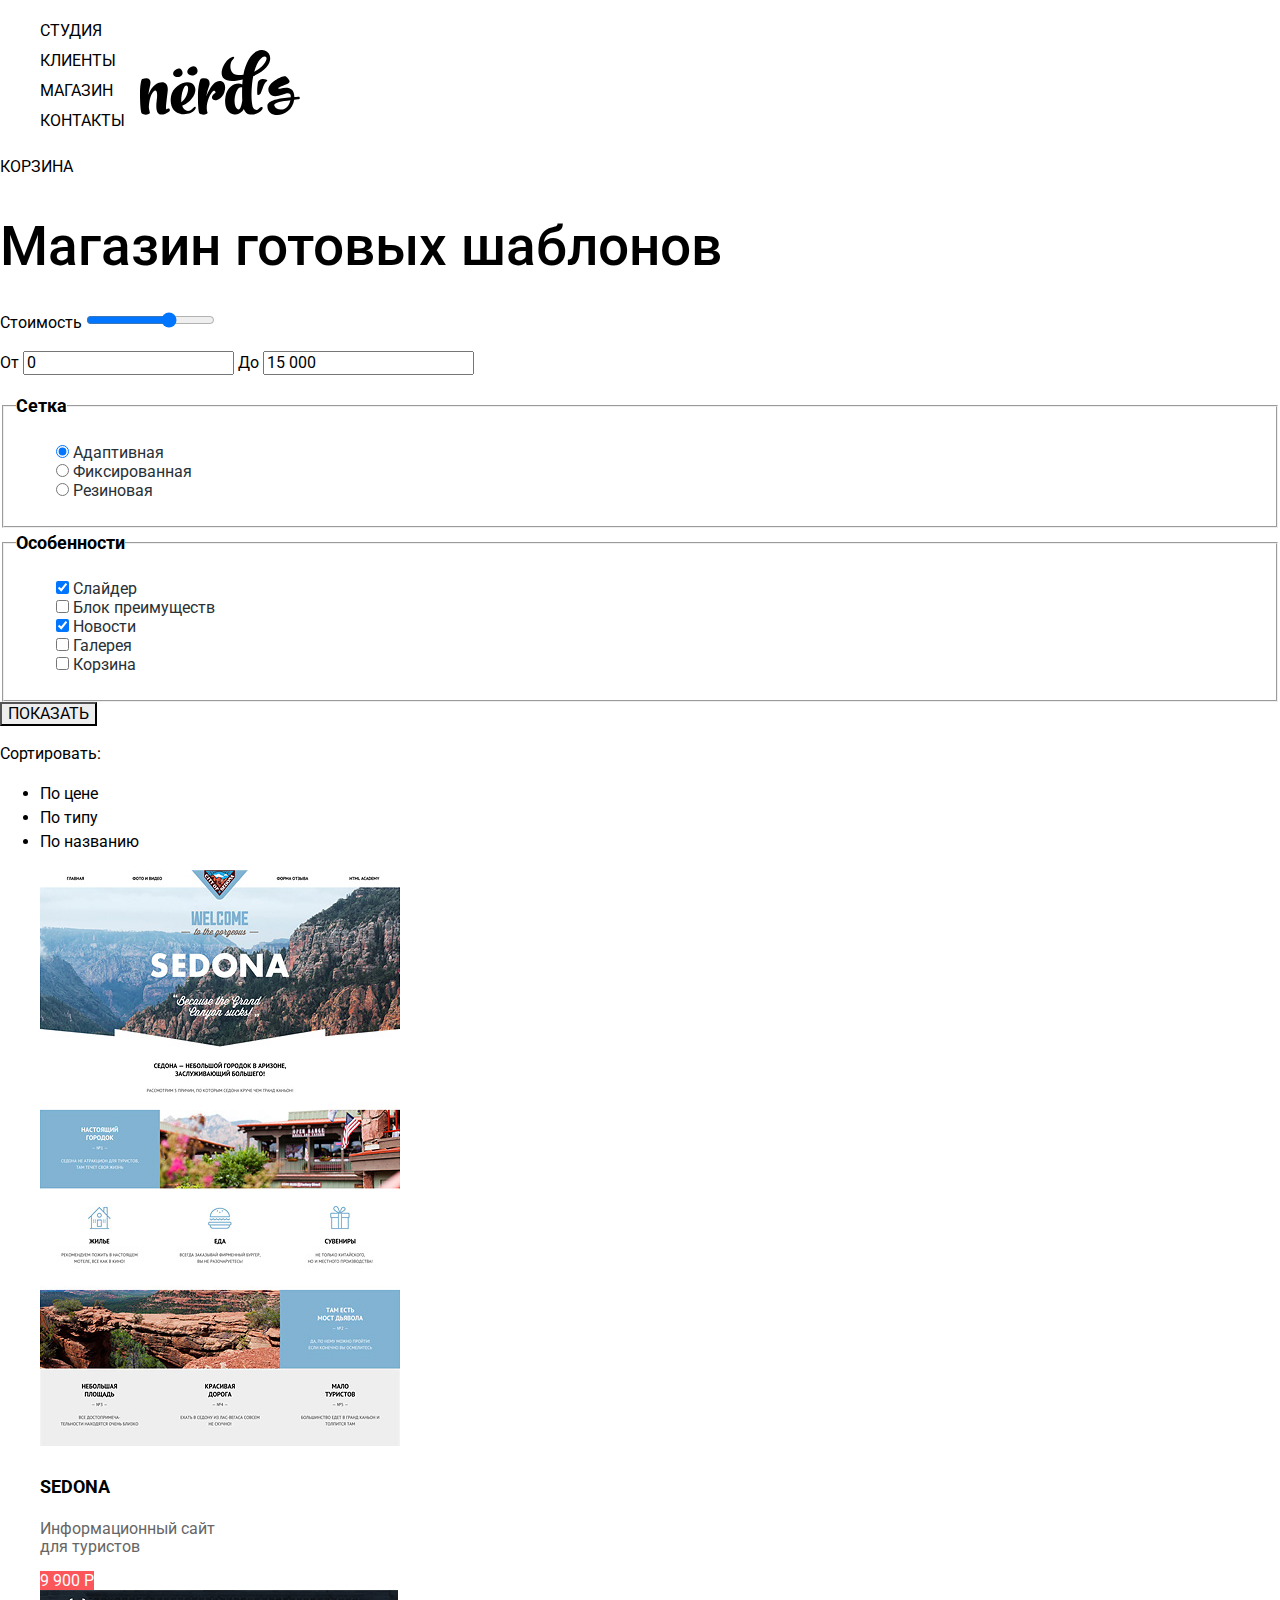
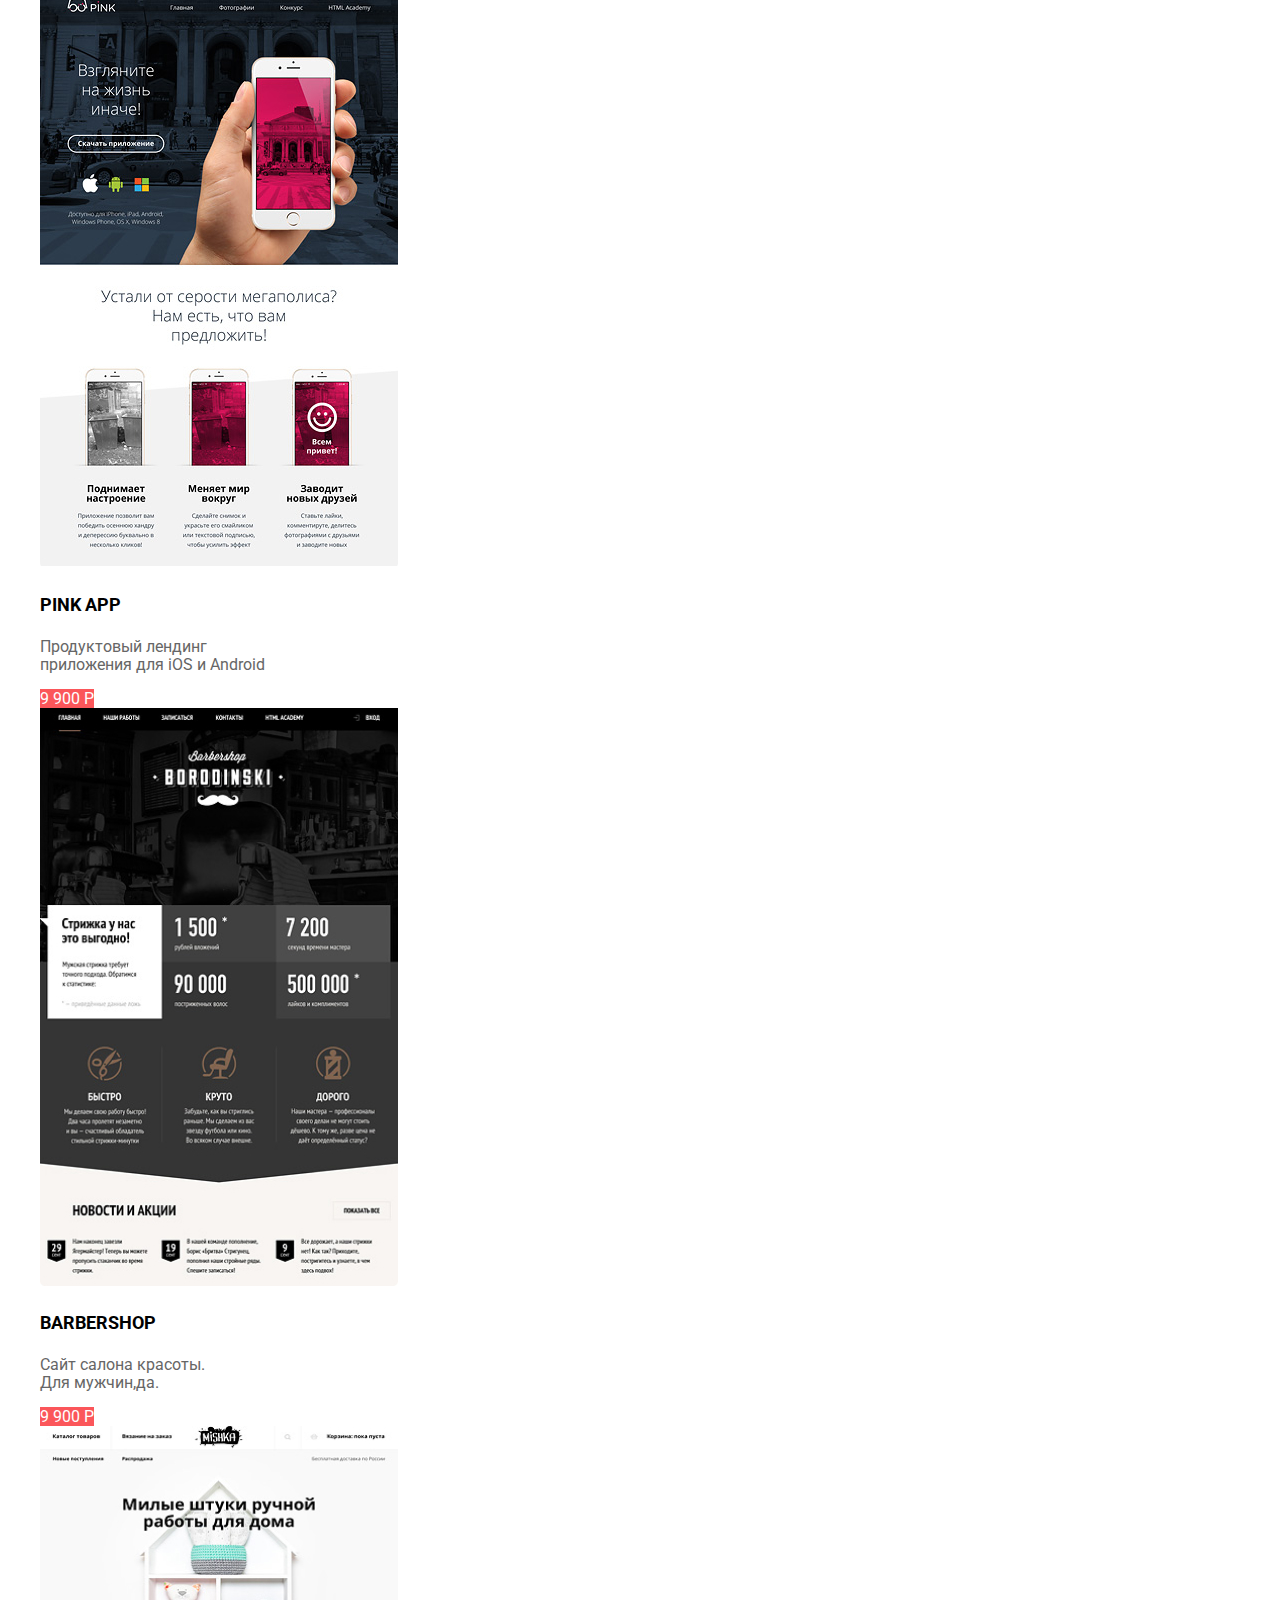
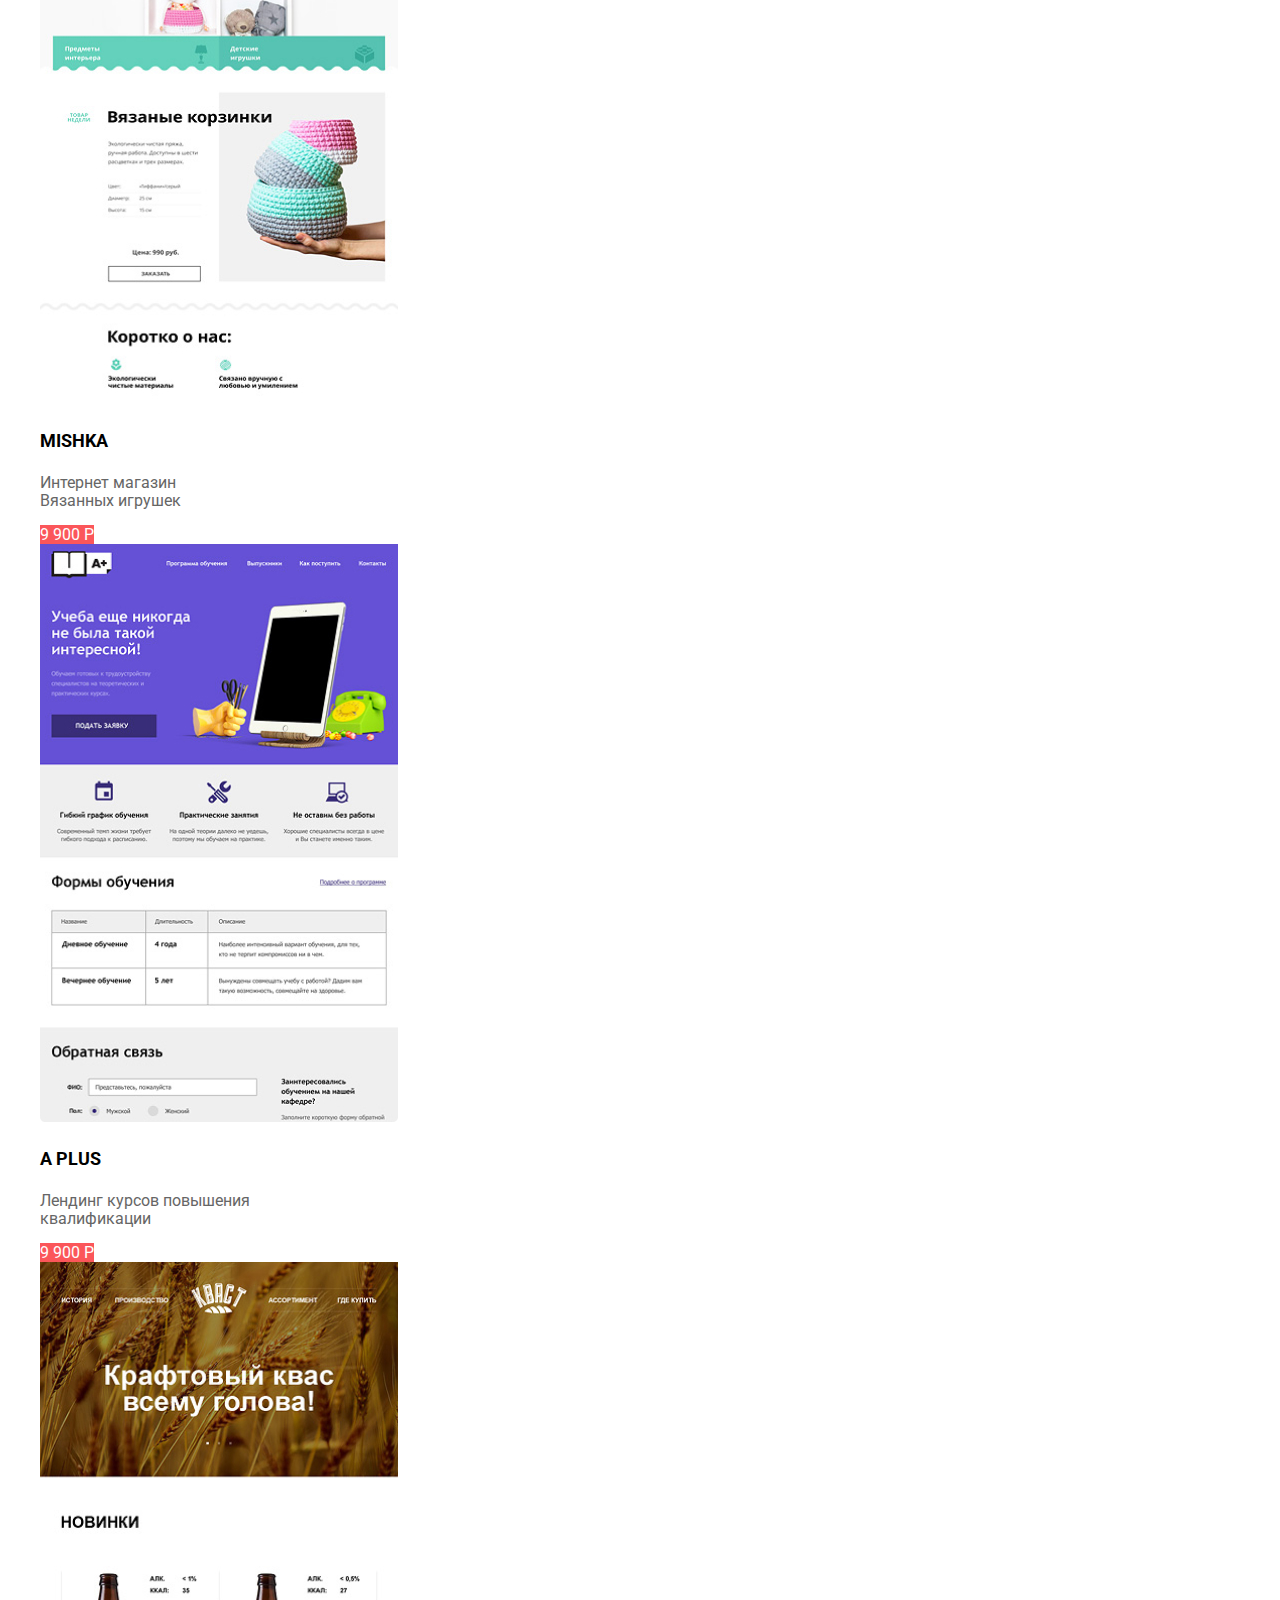
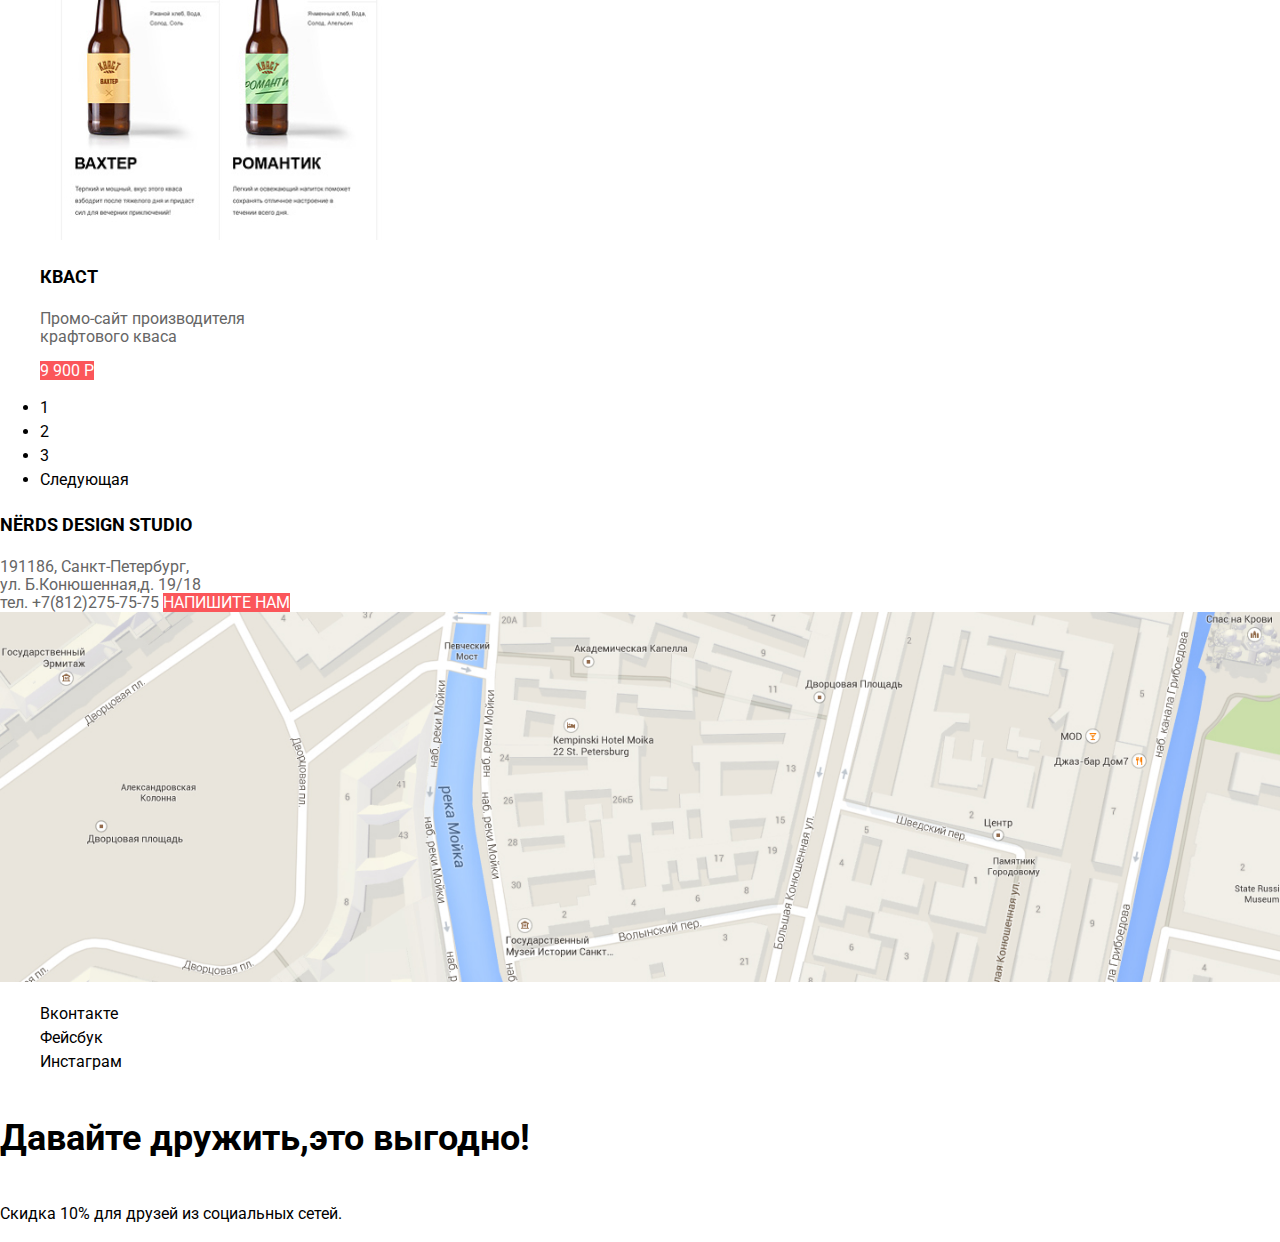
<file: catalog.html>
<!DOCTYPE html>
<html lang="ru">
   <head>
      <meta charset="utf-8">
      <title>HTML Academy: Нёрдс</title>
      <link href="https://fonts.googleapis.com/css2?family=Roboto:wght@400;500;700&display=swap" rel="stylesheet">
      <link href="css/normalize.css" rel="stylesheet">
      <link href="css/style.css" rel="stylesheet">
   </head>
   <body>
      <header class="main-header">
         <nav class="main-navigation">
            <a class="logo" href="index.html"><img src="img/nerds-logo.svg" width="160" height="65" alt="Логотип дизайн студии «nёrd's»">
            </a>
            <ul class="site-navigation">
               <li><a href="index.html">студия</a></li>
               <li><a href="#">клиенты</a></li>
               <li><a href="catalog.html">магазин</a></li>
               <li><a href="#">контакты</a></li>
            </ul>
            <a class="basket" href="#">корзина</a>
         </nav>
      </header>
      <main>
         <h1 class="main-title">Магазин готовых шаблонов</h1>
         <section class="filters">
            <h2 class="visually-hidden">Фильтр товаров</h2>
            <div>
            <label for="cost">Стоимость</label>
            <input type="range" name="cost" id="cost" min="0" max="15000" step="1" value="10000">
            </div>
            <p>
              <label for="from">От</label>
            <input type="text" name="from" id="from" value="0">
              <label for="to">До</label>
            <input type="text" name="to" id="to" value="15 000">
            </p>
            <form class="filter" action="https://echo.htmlacademy.ru" method="get">
               <fieldset>
                  <legend>Сетка</legend>
                  <ul>
                     <li class="filter-option filter-radio">
                        <input type="radio" name="product-group" id="filter-adaptive" value="adaptive" checked>
                        <label for="filter-adaptive">Адаптивная</label>  
                     </li>
                     <li class="filter-option filter-radio">
                        <input  type="radio" name="product-group" id="filter-fix" value="fix">
                        <label for="filter-fix">Фиксированная</label>
                     </li>
                     <li class="filter-option filter-radio">
                        <input type="radio" name="product-group" id="filter-rubber" value="rubber">
                        <label for="filter-rubber">Резиновая</label>
                     </li>
                  </ul>
               </fieldset>
               <fieldset>
                  <legend>Особенности</legend>
                  <ul>
                     <li class="filter-option filter-checkbox">
                        <input  type="checkbox" name="slider" id="filter-slider" checked>
                        <label for="filter-slider">Слайдер</label>
                     </li>
                     <li class="filter-option filter-checkbox">
                        <input  type="checkbox" name="benefit-block" id="filter-benefit-block">
                        <label for="filter-benefit-block">Блок преимуществ</label>
                     </li>
                     <li class="filter-option filter-checkbox">
                        <input  type="checkbox" name="news" id="filter-news" checked>
                        <label for="filter-news">Новости</label>
                     </li>
                     <li class="filter-option filter-checkbox">
                        <input  type="checkbox" name="gallery" id="filter-gallery">
                        <label for="filter-gallery">Галерея</label>
                     </li>
                     <li class="filter-option filter-checkbox">
                        <input type="checkbox" name="basket" id="filter-basket">
                        <label for="filter-basket">Корзина</label>
                     </li>
                  </ul>
               </fieldset>
               <button class="filter-btn" type="submit">ПОКАЗАТЬ</button>
            </form>

            <div>
               <p>Сортировать:</p>
               <ul>
                 <li><a href="#">По цене</a></li>
                 <li><a href="#">По типу</a></li>
                 <li><a href="#">По названию</a></li>
               </ul>
            </div>
         
         <div class="catalog">
            <h2 class="visually-hidden">Каталог готовых шаблонов</h2>
            <ul>
               <li class="catalog-item">
                  <img src="img/sedona.jpg" width="360" height="580" alt="макет сайта Sedona">
                   <div>
                     <h3 class="catalog-item-title">
                     <a href="#">SEDONA</a>
                  </h3>
                     <p>Информационный сайт<br> для туристов</p>
                     <a class="item-btn-cost" href="#">9 900 р</a>
                   </div>      
               </li>
               <li class="catalog-item">
                  <img src="img/pink.jpg" width="358" height="578" alt="макет сайта PINK">
                  <div>
                    <h3 class="catalog-item-title">
                    <a href="#">PINK APP</a>
                  </h3>
                    <p>Продуктовый лендинг<br>приложения для iOS и Android</p>
                    <a  class="item-btn-cost" href="#">9 900 р</a>
                  </div>      
               </li>
               <li class="catalog-item">
                  <img src="img/borodinski.jpg" width="358" height="578" alt="макет сайта barbershop «BORODINSKI»">
                   <div>
                     <h3 class="catalog-item-title">
                     <a href="#">BARBERSHOP</a>
                  </h3>
                     <p>Сайт салона красоты.<br>Для мужчин,да.</p>
                     <a class="item-btn-cost" href="#">9 900 р</a>
                   </div>      
               </li>
               <li class="catalog-item">
                  <img src="img/mishka.jpg" width="358" height="578" alt="макет сайта MISHKA">
                   <div>
                     <h3 class="catalog-item-title">
                     <a href="#">MISHKA</a>
                  </h3>
                     <p>Интернет магазин<br>Вязанных игрушек</p>
                     <a class="item-btn-cost" href="#">9 900 р</a>
                   </div>      
               </li>
               <li class="catalog-item">
                  <img src="img/a+.jpg" width="358" height="578" alt="макет сайта A PLUS">
                   <div>
                     <h3 class="catalog-item-title">
                     <a href="#">A PLUS</a>
                  </h3>
                     <p>Лендинг курсов повышения<br>квалификации</p>
                     <a class="item-btn-cost" href="#">9 900 р</a>
                   </div>      
               </li>
               <li class="catalog-item">
                  <img src="img/kvast.jpg" width="358" height="578" alt="макет сайта КВАСТ">
                  <div>
                    <h3 class="catalog-item-title">
                    <a href="#">КВАСТ</a>
                 </h3>
                    <p>Промо-сайт производителя<br>крафтового кваса</p>
                    <a class="item-btn-cost" href="#">9 900 р</a>
                  </div>
                      
               </li>
            </ul>
         </div>
                  
            <ul>
               <li>
                  <a>1</a>
               </li>
               <li>
                  <a href="#">2</a>
               </li>
               <li>
                  <a href="#">3</a>
               </li>
               <li>
                  <a href="#">Следующая</a>
               </li>
            </ul>
          </section>
          <div class="contacts">
            <h3 class="contacts-title">NЁRDS DESIGN STUDIO</h3>
            <address class="adress">191186, Санкт-Петербург,<br>
               ул. Б.Конюшенная,д. 19/18
            </address>
            <a class="phone" href="tel:+78122757575">тел. +7(812)275-75-75</a>
            <a class="contacts-btn" href="#">Напишите нам</a>
           
            <img src="img/map.png" width="1440" height="416" alt="карта расположения студии NЁRDS">
          </div>
      </main>
      <footer class="footer-social">
         <ul>
            <li>
               <a href="#">Вконтакте</a>
            </li>
            <li>
               <a href="#">Фейсбук</a>
            </li>
            <li>
               <a href="#">Инстаграм</a>
            </li>
         </ul>
         <div>
            <h3 class="footer-title">Давайте дружить,это выгодно!</h3>
            <p>Скидка 10% для друзей из социальных сетей.</p>
         </div>
      </footer>
   </body>
</html>
</file>
<file: css/style.css>
/* Global */

:root {
    --basic-black: #000000;
    --basic-light-dark: #444444;
    --basic-green: #00CA74;;
    --basic-red: #FB565A;
    --basic-reds:#E74246;
    --basic-dark-red:#D7373B;
    --basic-light-grey: #EEEEEE;
    --basic-grey:#666666;
    --basic-white: #ffffff;
    --basic-yellow: #EFC849;

  
    --special: #283136;
  }

  body {
    min-width: 900px;
    margin: 0;
    padding: 0;
    font-family: "Roboto" , Arial, sans-serif;
    font-size: 16px;
    line-height: 24px;
    font-weight: normal;
    font-style: normal;
    color: var(--basic-black);
    text-transform: none;
    background-color: var(--basic-white);
  }
    
  
  a {
    text-decoration: none;
    color: var(--basic-black)
  }

  img {
    max-width: 100%;
    height: auto;
  }

  /* header */

.logo {
  position: absolute;
  left: 140px;
  top: 50px;
 }

.main-navigation {
    font-size: 16px;
    line-height: 30px;
    color: var(--basic-black)
  }
.main-navigation li {
    text-transform: uppercase;
  }
.main-navigation a:active {
    color: var(--basic-black);
    opacity: 0.3;
    
}  

  .main-navigation a:hover {
    color:var(--basic-red)
  }

   .site-navigation {
    list-style: none;
  }
  
  .basket {
   text-transform: uppercase;
  }

  /* advantages */

  .advantages {
  background-color:var(--basic-light-grey)
  }
  .main-title {
    font-family: "Roboto", Arial, sans-serif;
    font-size: 55px;
    line-height: 55px;
    font-weight: 500;
    color: var(--basic-black)
 }

 .advantages-btn {
  font-size: 16px;
  line-height: 18px;
   color:var(--basic-white);
   background-color: var(--basic-red);
   text-transform: uppercase;
 }
  .visually-hidden {
    display: none;
  }
  
  /*  services */
  .services-list {
    list-style: none;
}

.services-title {
    font-family: "Roboto", Arial, sans-serif;
    font-size: 24px;
    line-height: 30px;
    font-weight: bold;
    color: var(--basic-black)

}
 
  .services-btn-order.red {
    font-size: 16px;
    line-height: 18px;
    color:var(--basic-white);
    background-color: var(--basic-red);
    text-transform: uppercase;
 }

 .services-btn-order.green {
  font-size: 16px;
  line-height: 18px;
  color:var(--basic-white);
  background-color: var(--basic-green);
  text-transform: uppercase;
}


.services-btn-order.yellow {
 font-size: 16px;
 line-height: 18px;
 color:var(--basic-white);
 background-color: var(--basic-yellow);
 text-transform: uppercase;
}

/*  offers */
.offers-title {
  font-family: "Roboto", Arial, sans-serif;
  font-size: 45px;
  line-height: 45px;
  font-weight: 500;
  color: var(--basic-black)
}

.offers-point {
  font-weight: bold;
  text-transform: uppercase;
}

.offers-list {
  list-style: none;
}

/*  progress */
.progress-logo-nerds {
  position: absolute;
  left: 940px;
  top: 1093px;
}

.progress-point {
  font-weight: bold;
  text-transform: uppercase;
}

.progress-list {
  list-style: none;
}

.progress-item span {
  font-size: 45px;
  line-height: 64px;
  font-weight: bold;
} 

li.progress-item sup{
  font-size: 26px;
 line-height: 40px
}

/*  partners */

.partners-list {
 list-style: none;
}

/*  contacts */

.contacts {
  font-size: 16px;
  line-height: 18px;
  font-style: normal;
  color:var(--basic-grey);
  background-color: var(--basic-white);
}

.contacts-title {
  font-size: 18px;
  line-height: 30px;
  font-weight: bold;
  color:var(--basic-black);
}

.adress {
  font-style: normal;
  
  }

  .phone {
    font-size: 16px;
    line-height: 18px;
    font-style: normal;
    color:var(--basic-grey);
  }

  .contacts-btn {
    font-size: 16px;
    line-height: 18px;
    color:var(--basic-white);
    background-color: var(--basic-red);
    text-transform: uppercase;
}

/*  footer  */

.footer {
  font-size: 16px;
  line-height: 22px;
  color:var(--basic-light-dark);
}

.footer-title {
  font-size: 36px;
  line-height: 56px;
  font-weight: bold;
  color:var(--basic-black);
}

.footer-social ul {
  list-style: none;
}

.social-button {
  background-color:var(--basic-white);
}

/*  catalog */

.filter legend {
  font-size: 18px;
  line-height: 30px;
  font-weight: bold;
}

.filter ul {
  list-style: none;
  font-size: 16px;
  line-height: 19px;
  font-weight: normal;
  color:var(--special);
}

.filter-btn {
  font-size: 16px;
  line-height: 18px;
  color:var(--basic-black);
  background-color: var(--basic-light-grey);
}

/* catalog */

.catalog ul {
  list-style: none;
  font-size: 16px;
 line-height: 18px;
 color:var(--basic-grey);
}

.catalog-item-title {
  font-size: 18px;
  line-height: 30px;
  font-weight: bold;
}

.item-btn-cost {
  font-size: 16px;
  line-height: 18px;
  text-transform: uppercase;
  color: var(--basic-white);
  background-color: var(--basic-red);
}
</file>
